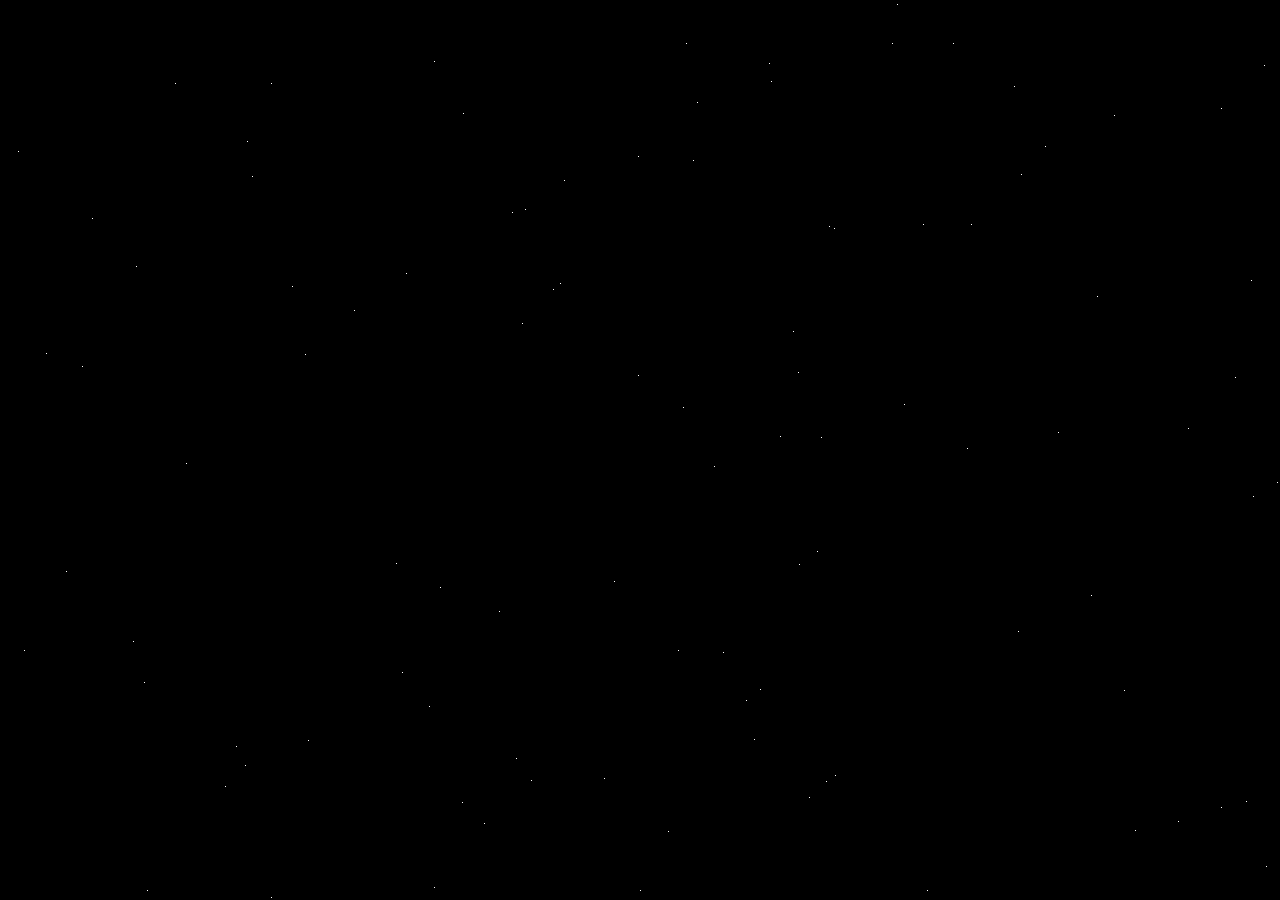
<file: index.html>
<!DOCTYPE html>
<html lang="en">
  <head>
    <meta charset="UTF-8" />
    <meta name="viewport" content="width=device-width, initial-scale=1.0" />
    <meta http-equiv="X-UA-Compatible" content="ie=edge" />
    <title>Memory</title>
    <link rel="stylesheet" href="style2.css" />
  </head>
  <body>
    <section class="intro">
      A long time ago, in a galaxy far,<br />
      far away....
    </section>
    <section class="logo">
      <svg
        version="1.0"
        id="Layer_1"
        xmlns="http://www.w3.org/2000/svg"
        xmlns:xlink="http://www.w3.org/1999/xlink"
        x="0px"
        y="0px"
        width="693.615px"
        height="419.375px"
        viewBox="0 0 693.615 419.375"
        enable-background="new 0 0 693.615 419.375"
        xml:space="preserve"
      >
        <g id="Layer_2">
          <g>
            <path
              fill="#FFE81F"
              d="M148.718,221.207l8.67,25.461c4.691,13.768,8.879,24.779,9.425,24.779c0.009,0,0.017-0.004,0.024-0.01
          c0.6-0.53,17.57-49.811,17.57-49.811h32.89l-39.68,115.619h-22.86c0,0-24.4-70.471-24.3-70.739l-25.47,69.851h-22.63
          l-39.18-115.15l32.73,0.021c0,0,17.929,50.821,18.168,50.821c0.001,0,0.001-0.001,0.002-0.002l17.89-50.841H148.718 M32.003,213.2
          l3.601,10.584l39.18,115.149l1.845,5.424h5.729h22.63h5.598l1.918-5.26l17.685-48.5c1.524,4.434,3.171,9.213,4.818,13.988
          c6.089,17.655,12.191,35.277,12.191,35.277l1.864,5.383h5.696h22.86h5.712l1.854-5.403l39.68-115.618l3.637-10.598h-11.204h-32.89
          h-5.706l-1.858,5.396c-2.974,8.635-6.921,20.031-10.296,29.676c-0.509-1.463-1.039-3.001-1.587-4.611l-8.669-25.46l-1.846-5.421
          h-5.727h-36.75h-5.666l-1.881,5.345l-10.453,29.706c-3.453-9.706-7.456-21.017-10.516-29.691l-1.882-5.334l-5.657-0.004
          l-32.73-0.021L32.003,213.2L32.003,213.2z"
            />
          </g>
          <g>
            <path
              fill="#FFE81F"
              d="M655.258,220.758l-0.075,30.305c0,0-32.643-0.109-49.239-0.109c-5.521,0-9.266,0.013-9.444,0.045
          c-2.86,0.521-4.681,6.602-3.87,9.271c0.399,1.35,3.391,5.76,6.63,9.81c3.229,4.051,8.54,10.681,11.78,14.729
          c8.319,10.381,9.46,12.43,10.229,18.391c1.25,9.681-3.329,20.16-11.829,27.07c-8.518,6.93-8.145,6.979-71.383,6.979
          c-0.916,0-1.835,0-2.777,0c-38.46-0.01-58.8-0.329-61.761-0.989c-5.26-1.19-13.64-8.03-35.79-29.28
          c-7.967-7.636-15.309-14.322-15.686-14.324c-0.01,0-0.015,0.006-0.015,0.016l-0.261,44.579l-35.899-0.159l-0.221-114.98h45.271
          h34.79c24.13,0.871,40.46,24.91,37.21,40.24c-0.74,3.479-2.62,8.521-4.181,11.2c-3.21,5.5-11.38,12.56-18.011,15.591
          c-2.449,1.108-4.449,2.398-4.449,2.858c0,1.71,8.061,9.649,11.08,10.91c2.579,1.079,10.09,1.319,43.21,1.319
          c3.882,0,7.408,0.002,10.608,0.002c33.293,0,31.618-0.24,34.19-5.741c1.801-3.83,0.431-6.12-12.239-20.39
          c-16.051-15.971-14.37-23.621-14.48-29.271c-0.229-6.77,5.102-28.069,32.812-28.069L655.258,220.758 M440.188,273.878
          c15.37,0,18.49-0.239,21.761-1.66c11.04-4.8,11.63-18.979,1.04-25.271c-2.319-1.381-5.3-1.609-21.96-1.7l-19.279-0.101
          c0.159,0.15-0.061,27.57-0.061,27.57S426.518,273.878,440.188,273.878 M663.277,212.758h-8.021h-73.8
          c-16.032,0-25.515,6.328-30.646,11.637c-8.347,8.633-10.313,19.504-10.162,24.629c0.008,0.427,0.003,0.865-0.002,1.322
          c-0.073,8.329,1.154,17.758,16.659,33.246c3.065,3.452,8.193,9.239,10.131,12.115c-4.238,0.521-14.98,0.521-26.262,0.521h-4.792
          l-5.816-0.002c-19.904,0-36.688-0.057-40.128-0.736c-0.481-0.314-1.156-0.854-1.898-1.498c6.877-4.235,13.83-10.799,17.104-16.412
          c1.987-3.413,4.178-9.243,5.098-13.568c2.04-9.625-1.325-21.236-9.001-31.068c-8.956-11.471-21.985-18.334-35.746-18.83
          l-0.145-0.006h-0.145h-34.79h-45.271h-8.016l0.016,8.017l0.221,114.979l0.016,7.949l7.949,0.035l35.899,0.159l7.988,0.035
          l0.047-7.988l0.155-26.706c0.733,0.696,1.491,1.419,2.269,2.165c24.227,23.24,32.359,29.679,39.562,31.308
          c1.979,0.441,5.253,1.172,63.523,1.188h2.779c31.546,0,47.38,0,56.799-0.91c10.789-1.043,14.259-3.49,19.461-7.725l0.173-0.141
          c10.685-8.687,16.323-21.83,14.715-34.3c-1.048-8.11-3.194-11.479-11.922-22.368l-2.594-3.24
          c-3.04-3.799-6.713-8.387-9.175-11.475c-1.986-2.484-3.546-4.689-4.487-6.133c1.236-0.003,2.841-0.005,4.918-0.005
          c16.395,0,48.887,0.108,49.213,0.11l8.008,0.026l0.02-8.008l0.075-30.306L663.277,212.758L663.277,212.758z M429.739,265.586
          c0.013-2.021,0.025-4.287,0.038-6.557c0.01-2,0.019-4.004,0.022-5.84l11.187,0.058c6.429,0.035,16.103,0.088,17.989,0.623
          c2.407,1.461,3.75,3.72,3.604,6.06c-0.08,1.264-0.682,3.588-3.821,4.951c-1.75,0.76-4.54,0.997-18.57,0.997
          C435.738,265.878,432.305,265.749,429.739,265.586L429.739,265.586z"
            />
          </g>
          <g>
            <path
              fill="#FFE81F"
              d="M312.908,220.287l40.29,115.92l-32.83,0.15l-5.45-17.41l-58.7-0.471l-5.18,17.431l-32.5-0.341
          l39.78-115.229L312.908,220.287 M286.507,237.283c-0.083,0.333-5.144,14.219-10.222,28.104c-5.12,14-10.257,28-10.328,28.109
          c0,0.001-0.001,0.001,0,0.001l0,0c0,0,0,0,0-0.001c0.136-0.04,18.316-0.08,29.968-0.08c5.453,0,9.475,0.009,9.55,0.029
          c0.001,0.004,0.001,0.005,0.001,0.005s0-0.001,0-0.003c0,0,0,0-0.001-0.002C305.271,292.916,286.566,237.959,286.507,237.283
          c0.001-0.004,0.001-0.006,0.001-0.006l0,0C286.507,237.277,286.507,237.279,286.507,237.283 M318.595,212.282l-5.693,0.005
          l-54.59,0.051l-5.696,0.005l-1.859,5.386l-39.78,115.229l-3.623,10.494l11.102,0.115l32.5,0.341l6.033,0.063l1.719-5.782
          l3.466-11.662l46.854,0.375l3.708,11.848l1.765,5.638l5.907-0.026l32.829-0.15l11.195-0.052l-3.676-10.574l-40.29-115.92
          L318.595,212.282L318.595,212.282z M277.472,285.424c1.515-4.129,3.556-9.71,6.327-17.289c0.869-2.376,1.664-4.551,2.393-6.545
          c0.663,1.956,1.385,4.084,2.169,6.398c0.646,1.906,3.485,10.27,5.92,17.428C287.041,285.416,281.591,285.417,277.472,285.424
          L277.472,285.424z"
            />
          </g>
          <g>
            <path
              fill="#FFE81F"
              d="M326.488,81.928v28.6h-57.28v87.47h-34.15v-87.54l-66.86,0.19c-8.06,0-9.14,6.42-9.14,8.88
          c0,3.02,1.97,6.04,12.79,19.74c7.02,8.9,13.47,17.78,14.32,19.72c4.64,10.68-1.36,27.32-12.29,34.08
          c-7.79,4.813-6.459,4.931-64.308,4.931c-2.974,0-6.096,0-9.392,0h-62.27v-32.13h97.9l2.89-2.01c1.95-1.36,3.08-3.23,3.51-5.79
          c0.6-3.68,0.29-4.16-11.8-17.78c-14.29-16.1-15.8-19.04-15.06-29.32c0.84-11.73,11.3-28.77,29.58-28.77L326.488,81.928
          M334.488,73.916l-8.013,0.012l-181.56,0.27c-10.458,0-20.171,4.518-27.342,12.722c-5.814,6.652-9.63,15.429-10.206,23.477
          c-0.973,13.511,2.137,18.393,17.056,35.202c4.33,4.877,8.447,9.516,9.821,11.486c-0.022,0.079-0.042,0.13-0.054,0.159
          c-0.015,0.012-0.038,0.03-0.07,0.052l-0.822,0.572H37.908h-8v8v32.13v8h8h62.27h4.937h4.455c28.522,0,42.6-0.027,50.894-0.635
          c9.49-0.695,12.518-2.323,17.054-5.14l0.566-0.351c14.262-8.821,21.612-29.827,15.422-44.074
          c-1.91-4.358-14.003-19.746-15.376-21.486c-3.796-4.807-10.062-12.74-11.054-15.036c0.024-0.193,0.071-0.393,0.121-0.532
          c0.165-0.042,0.481-0.098,1.001-0.098l58.86-0.167v79.517v8h8h34.15h8v-8v-79.47h49.28h8v-8v-28.6V73.916L334.488,73.916z"
            />
          </g>
          <g>
            <path
              fill="#FFE81F"
              d="M419.548,82.857l40.18,116.22l-32.77-0.18l-5.32-17.41l-58.439-0.26l-5.221,16.77h-33.369l39.739-115.14
          H419.548 M372.737,156.478l39.801-0.05c0.001,0,0.001,0.001,0.001,0.001c0.136,0-19.342-57.201-19.472-57.241l0,0
          C392.925,99.183,372.288,156.478,372.737,156.478 M425.247,74.857h-5.699h-55.2h-5.701l-1.86,5.39l-39.74,115.141l-3.662,10.61
          h11.225h33.37h5.889l1.75-5.623l3.461-11.121l46.632,0.207l3.599,11.774l1.721,5.629l5.887,0.033l32.77,0.18l11.297,0.062
          l-3.691-10.676l-40.18-116.22L425.247,74.857L425.247,74.857z M383.851,148.464c2.468-7.027,5.904-16.657,9.014-25.312
          c2.948,8.644,6.209,18.245,8.588,25.29L383.851,148.464L383.851,148.464z"
            />
          </g>
          <g>
            <path
              fill="#FFE81F"
              d="M532.396,82.857c25.921,0,43.91,0.37,47.37,0.97c8,1.39,15.23,5.66,20.65,12.22
          c5.67,6.86,6.97,10.14,7.71,19.54c1.061,13.27-5.25,24.72-17.7,32.15c-3.63,2.17-7.359,4.28-8.29,4.7
          c-1.43,0.65-1.239,1.27,1.32,4.27c1.649,1.93,4.51,4.68,6.35,6.11l3.36,2.61l62.08,0.89l0.609,31.68h-38.061
          c-29.439,0-38.86-0.27-41.62-1.2c-4.13-1.4-14.069-9.82-34.271-29.04l-14.42-13.72l0.152,43.96h-37.043V82.857H532.396
          M526.938,134.627h19.671c19.141,0,19.739-0.06,22.47-2.11c4.881-3.66,6.609-7.43,6.091-13.22c-0.53-5.97-2.83-9.08-8.601-11.58
          c-3.25-1.42-6.381-1.65-21.721-1.65h-17.91V134.627 M532.396,74.857h-41.8h-8v8v115.14v8h8h37.043h8.028l-0.028-8.028
          l-0.088-25.216l0.84,0.799c24.986,23.773,32.356,29.173,37.218,30.821c3.733,1.259,9.982,1.624,44.188,1.624h38.061h8.154
          l-0.156-8.154l-0.609-31.68l-0.148-7.734l-7.734-0.111l-59.402-0.851l-1.245-0.967c-0.396-0.309-0.876-0.717-1.389-1.179
          c0.446-0.264,0.854-0.507,1.207-0.717c15.003-8.953,22.866-23.407,21.569-39.653c-0.863-10.959-2.82-15.896-9.52-24
          c-6.584-7.969-15.621-13.298-25.447-15.005C575.678,74.999,548.257,74.857,532.396,74.857L532.396,74.857z M534.938,114.067h9.91
          c14.027,0,16.806,0.233,18.518,0.981c3.25,1.408,3.58,2.091,3.835,4.957c0.256,2.848-0.097,3.994-2.922,6.112
          c-0.093,0.069-0.164,0.123-0.223,0.166c-1.865,0.345-8.786,0.345-17.447,0.345h-11.67L534.938,114.067L534.938,114.067z"
            />
          </g>
        </g>
      </svg>
    </section>

    <div id="board">
      <div id="content">
        <p id="title">Episode I</p>
        <p id="subtitle">THE MEMORY MENACE</p>
        <br />
        <p>
          Ryan Lee has returned to his home planet of PunchCodia in an attempt
          to rescue his friend Mike Sweeney from the clutches of the vile
          gangster Joshua the Hutt.
        </p>
        <p>
          Little does Ryan know that the UNLV EMPIRE has secretly begun
          construction on a new armored bootcamp station even more powerful than
          the first dreaded Memory Star.
        </p>
        <p>
          When completed, this ultimate weapon will spell certain doom for the
          small band of Developers struggling to restore freedom to the
          bootcamps…
        </p>
      </div>
    </div>
    <audio preload="auto" autoplay>
      <source
        src="./assets/Star_Wars_original_opening_crawl_1977.mp3"
        type="audio/mpeg"
      />
    </audio>
    <script src="main2.js"></script>
  </body>
</html>
</file>
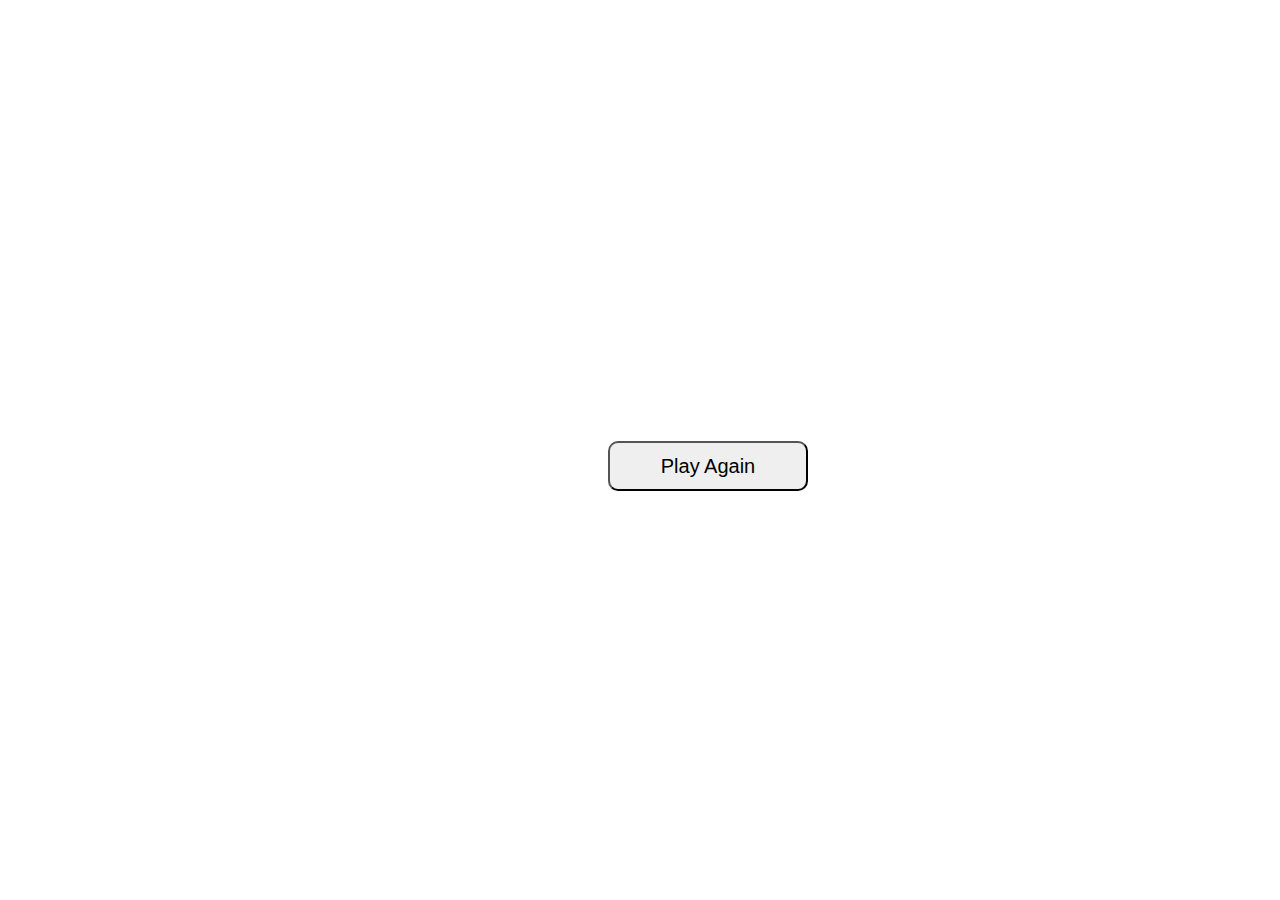
<file: loser.html>
<!DOCTYPE html>
<html lang="en">
  <head>
    <meta charset="UTF-8" />
    <meta name="viewport" content="width=device-width, initial-scale=1.0" />
    <meta http-equiv="X-UA-Compatible" content="ie=edge" />
    <title>Loser</title>
    <link rel="stylesheet" href="style.css" />
  </head>
  <body>
    <div id="loserContainer"></div>
    <button class="start">Play Again</button>
    <script
      src="https://code.jquery.com/jquery-3.4.1.min.js"
      integrity="sha256-CSXorXvZcTkaix6Yvo6HppcZGetbYMGWSFlBw8HfCJo="
      crossorigin="anonymous"
    ></script>
    <script src="winner.js"></script>
  </body>
</html>
</file>
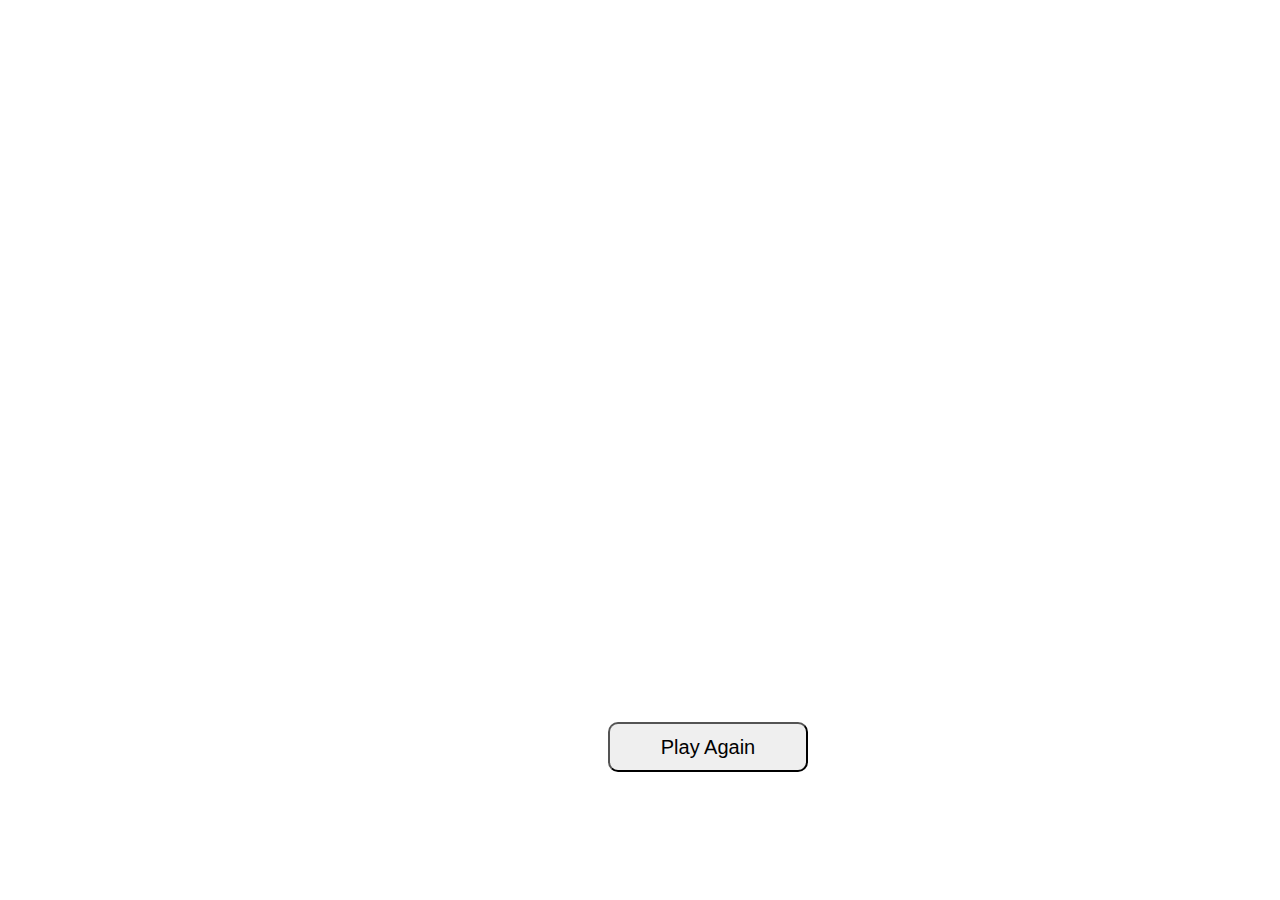
<file: winner.html>
<!DOCTYPE html>
<html lang="en">
  <head>
    <meta charset="UTF-8" />
    <meta name="viewport" content="width=device-width, initial-scale=1.0" />
    <meta http-equiv="X-UA-Compatible" content="ie=edge" />
    <title>Winner</title>
    <link rel="stylesheet" href="style.css" />
  </head>
  <body>
    <div id="winnerContainer"></div>
    <button class="start">Play Again</button>
    <script
      src="https://code.jquery.com/jquery-3.4.1.min.js"
      integrity="sha256-CSXorXvZcTkaix6Yvo6HppcZGetbYMGWSFlBw8HfCJo="
      crossorigin="anonymous"
    ></script>
    <script src="winner.js"></script>
  </body>
</html>
</file>
<file: style2.css>
body {
  margin: 0;
  background-color: black;
}

.star {
  position: absolute;
  width: 1px;
  height: 1px;
  background-color: white;
}

.intro {
  position: absolute;
  top: 45%;
  left: 50%;
  z-index: 1;
  animation: intro 6s ease-out 1s;
  color: rgb(75, 213, 238);
  font-weight: 400;
  font-size: 300%;
  opacity: 0;
}

@keyframes intro {
  0% {
    opacity: 0;
  }
  20% {
    opacity: 1;
  }
  90% {
    opacity: 1;
  }
  100% {
    opacity: 0;
  }
}

/* Set the animation & hide the logo */
.logo {
  position: absolute;
  top: 20%;
  left: 45%;
  z-index: 1;
  margin: auto;
  animation: logo 9s ease-out 9s;
  opacity: 0;
}

.logo svg {
  width: inherit;
}

/* Scale the logo down and maintain it centered */
@keyframes logo {
  0% {
    width: 18em;
    transform: scale(2.75);
    opacity: 1;
  }
  50% {
    opacity: 1;
    width: 18em;
  }
  100% {
    opacity: 0;
    transform: scale(0.1);
    width: 18em;
  }
}

p {
  color: #ffff82;
}

/* Set the font, lean the board, position it */
#board {
  font-family: Century Gothic, CenturyGothic, AppleGothic, sans-serif;
  transform: perspective(300px) rotateX(25deg);
  transform-origin: 50% 100%;
  text-align: justify;
  position: absolute;
  margin-left: -9em;
  font-weight: bold;
  overflow: hidden;
  font-size: 350%;
  height: 50em;
  width: 18em;
  bottom: 0;
  left: 50%;
}

#board:after {
  position: absolute;
  content: " ";
  bottom: 60%;
  left: 0;
  right: 0;
  top: 0;
}

/* Set the scrolling animation and position it */
#content {
  animation: scroll 100s linear 16s;
  position: absolute;
  top: 100%;
}

#title,
#subtitle {
  text-align: center;
}

@keyframes scroll {
  0% {
    top: 100%;
  }
  100% {
    top: -170%;
  }
}
</file>
<file: style.css>
html {
  box-sizing: border-box;
}
*,
* :after,
*:before {
  box-sizing: inherit;
}
body {
  background: url("https://wallpapercave.com/wp/wp2902991.jpg");
  color: white;
}
#memory {
  width: 1300px;
  margin: 0 auto;
  display: flex;
  justify-content: space-evenly;
  flex-wrap: wrap;
  padding: 20px;
}
.card img {
  width: 200px;
  height: 200px;
  border-radius: 10px;
  border: 3px solid #ccc;
}
.card {
  border-radius: 10px;
  margin-bottom: 20px;
  width: 200px;
  height: 200px;
}
.back {
  background: white;
  border-radius: 10px;
}
.front {
  border: 3px solid #ccc;
  width: 200px;
  height: 200px;
  border-radius: 10px;
  background: url("./starwarsFront.png");
  background-size: cover;
}
.header {
  width: 1200px;
  margin: 0 auto;
  display: flex;
  justify-content: space-around;
}
.lives {
  color: white;
  margin: 25px 0 0 0;
  font-size: 20px;
}
#winnerContainer {
  background: url("https://media2.giphy.com/media/6fScAIQR0P0xW/giphy.gif?cid=790b761159db8efdd79ada550adebd3bd5469f9b7b3dfaec&rid=giphy.gif");
  width: 630px;
  height: 694px;
  margin: 0 auto;
  background-size: cover;
  background-repeat: no-repeat;
}
#loserContainer {
  background: url("https://media2.giphy.com/media/kB2uyoigIXPMI/giphy.gif?cid=790b761186c8e41601879fc6cee8db72a5728d5b73a6dc99&rid=giphy.gif");
  width: 906px;
  height: 413px;
  margin: 0 auto;
  background-size: cover;
  background-repeat: no-repeat;
}
.start {
  width: 200px;
  height: 50px;
  outline: none;
  border-radius: 10px;
  font-size: 20px;
  margin-left: 600px;
  margin-top: 20px;
}
.start:hover {
  background: black;
  color: white;
}
</file>
